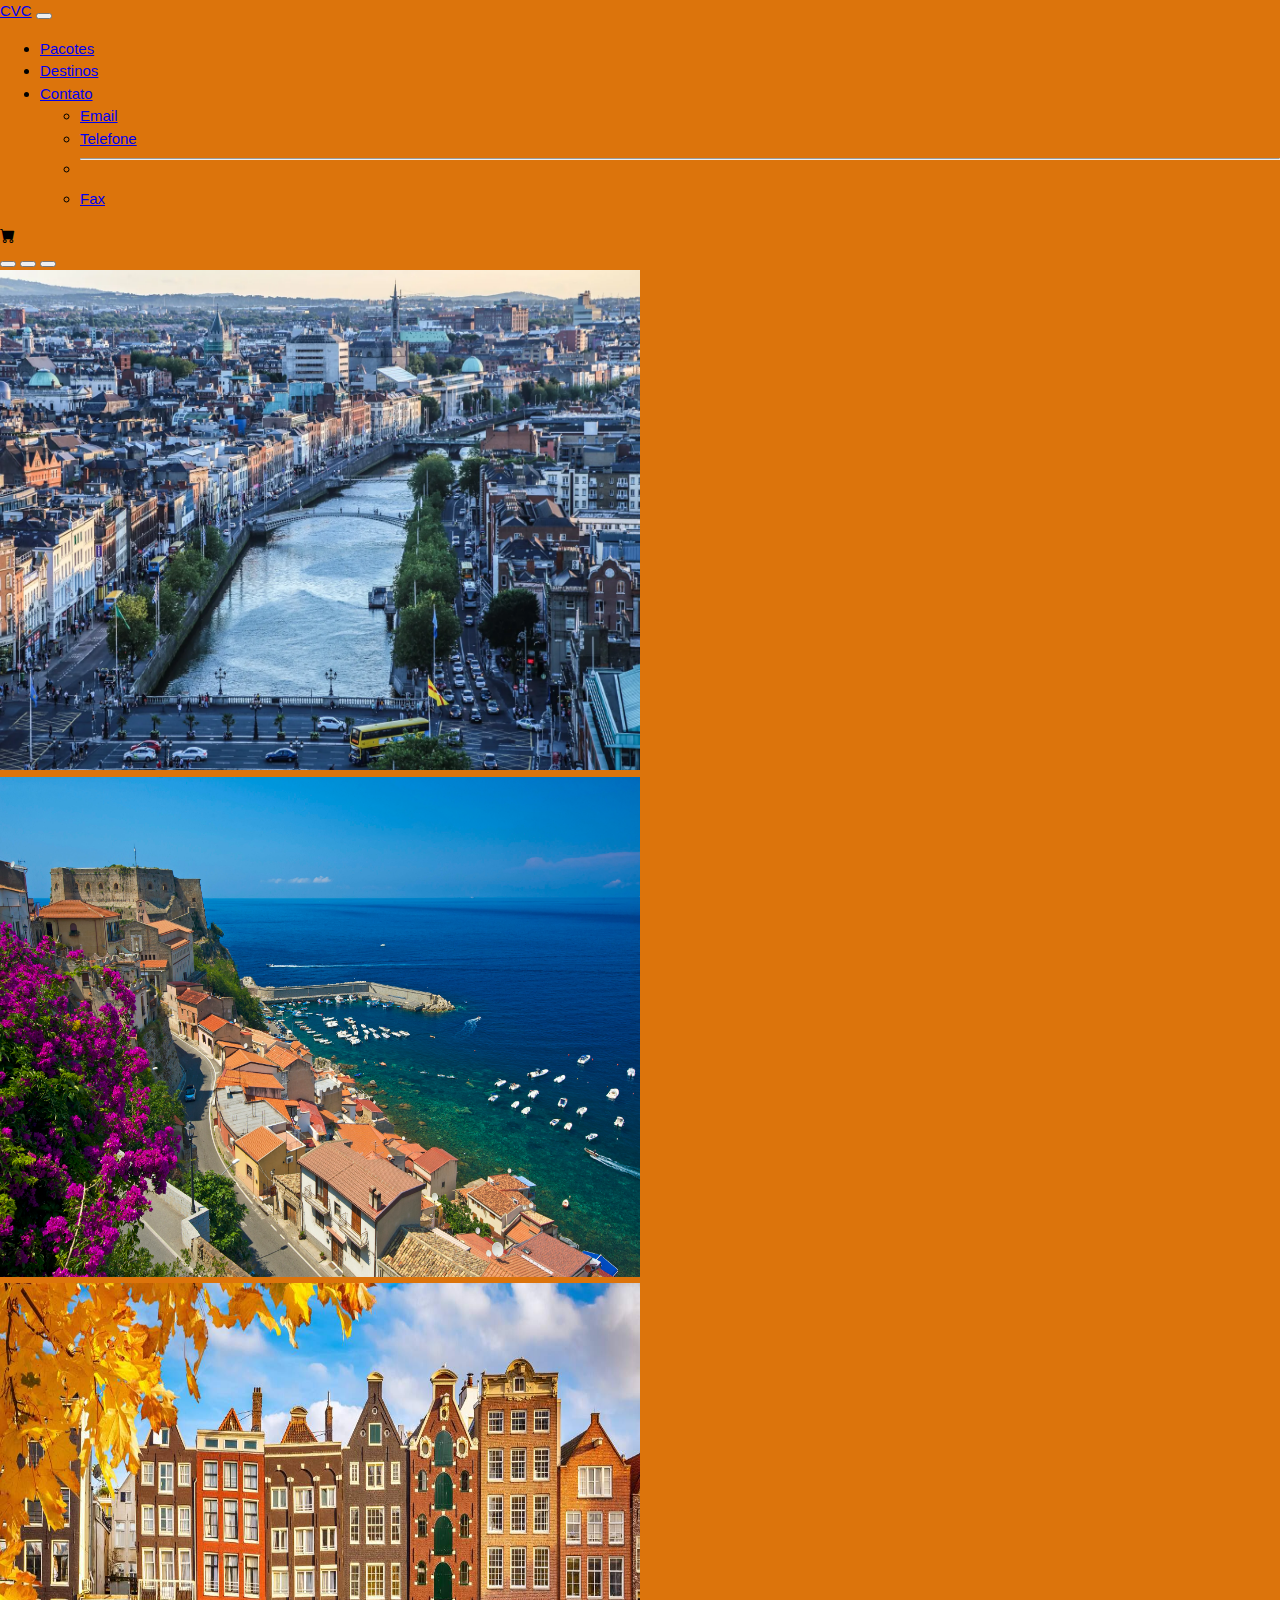
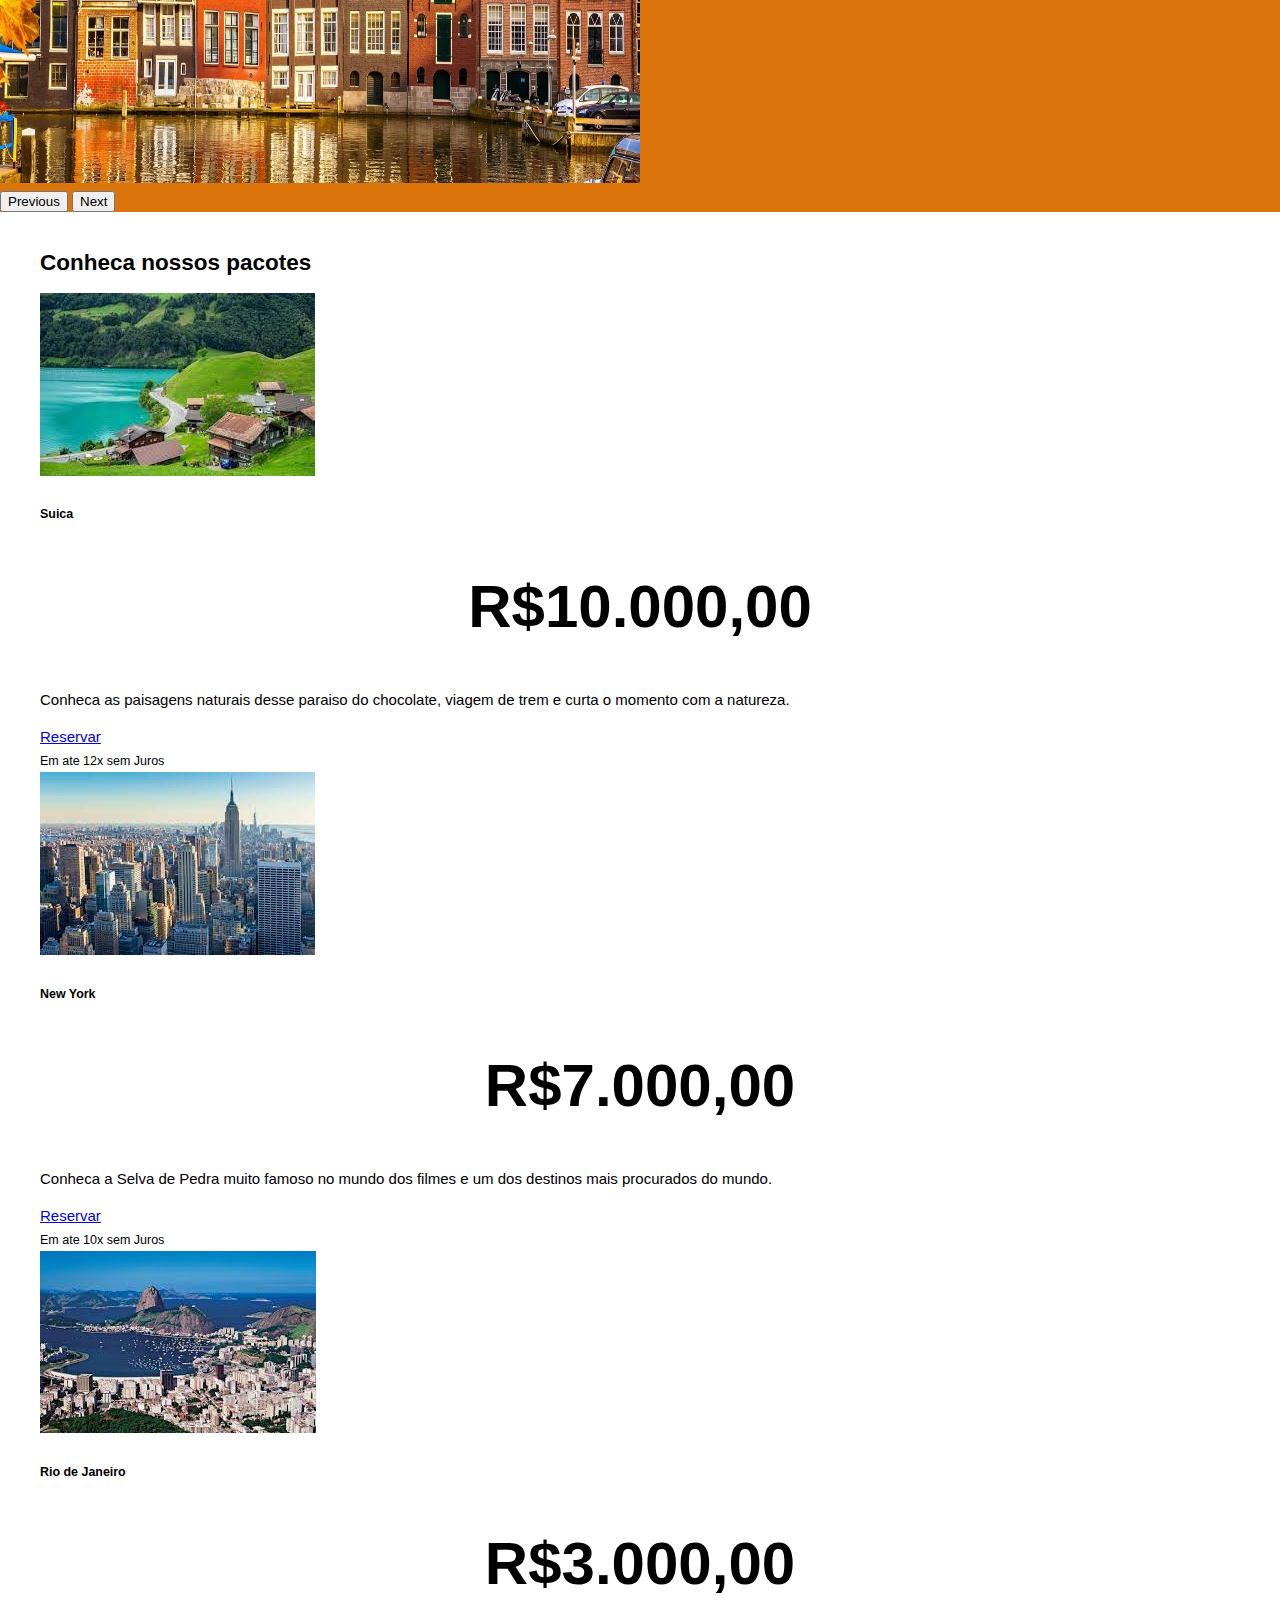
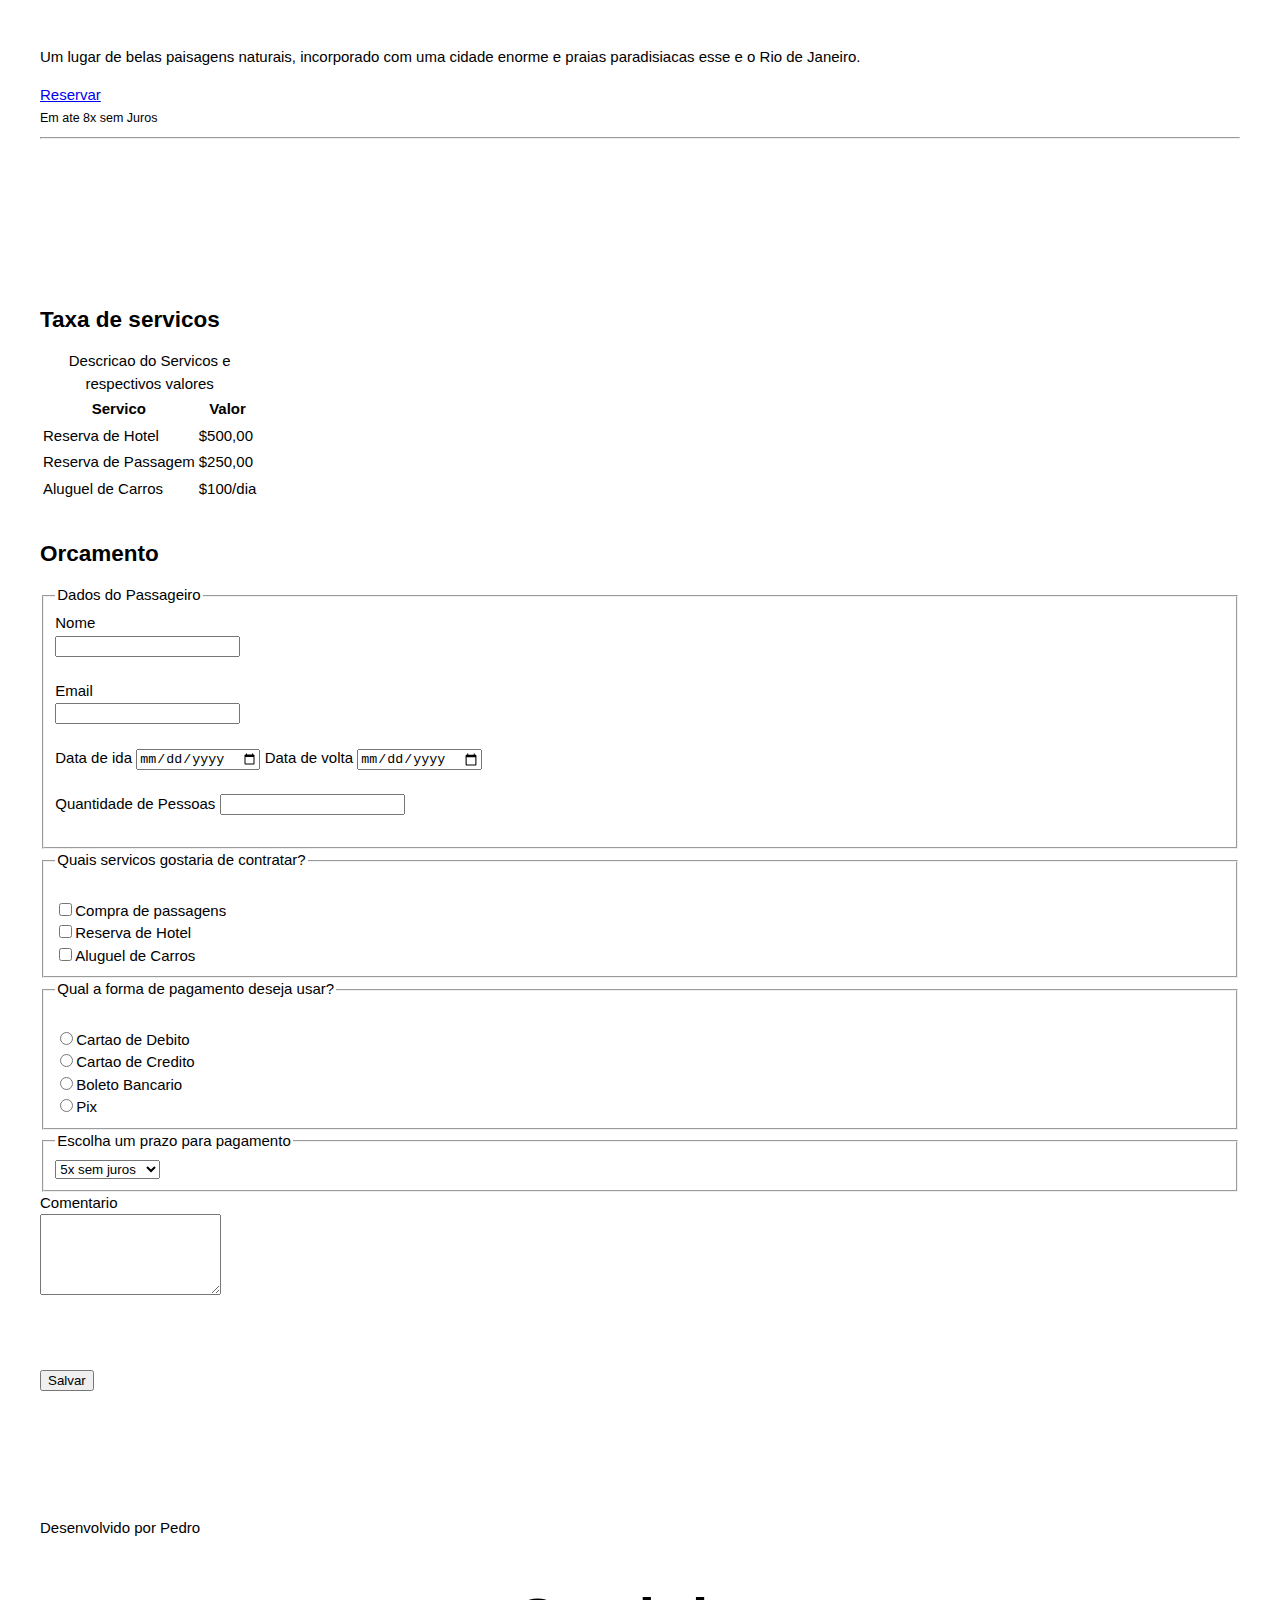
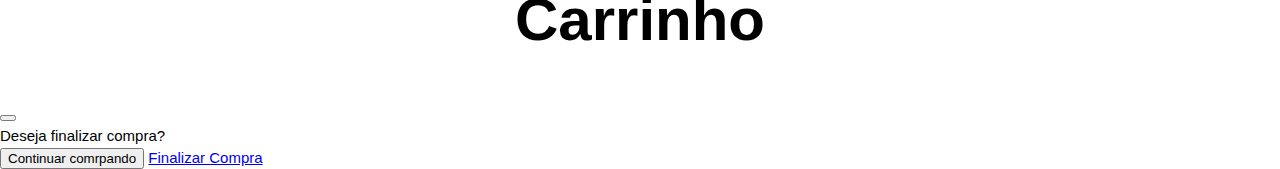
<file: index.html>
<!DOCTYPE html>
<html lang="pt-BR">

<head>
    <meta charset="UTF-8">
    <meta name="viewport" content="width=device-width, initial-scale=1.0">
    <title>Site do Pedrin</title>
    <link href="https://cdn.jsdelivr.net/npm/bootstrap@5.3.2/dist/css/bootstrap.min.css" rel="stylesheet"integrity="sha384-T3c6CoIi6uLrA9TneNEoa7RxnatzjcDSCmG1MXxSR1GAsXEV/Dwwykc2MPK8M2HN" crossorigin="anonymous">
    <link rel="stylesheet" href="https://cdn.jsdelivr.net/npm/bootstrap-icons@1.11.3/font/bootstrap-icons.min.css">
    <link rel="stylesheet" href="style.css">
</head>

<body>
    <header class="container-fluid p-2 bg-warning text-center">
        <nav>
            <nav class="navbar navbar-expand-lg bg-warning">
                <div class="container-fluid">
                    <a class="navbar-brand" href="#">CVC</a>
                    <button class="navbar-toggler" type="button" data-bs-toggle="collapse"
                        data-bs-target="#navbarSupportedContent" aria-controls="navbarSupportedContent"
                        aria-expanded="false" aria-label="Toggle navigation">
                        <span class="navbar-toggler-icon"></span>
                    </button>
                    <div class="collapse navbar-collapse justify-content-end bg-warning" id="navbarSupportedContent">
                        <ul class="navbar-nav">
                            <li class="nav-item">
                                <a class="nav-link active" aria-current="page" href="#">Pacotes</a>
                            </li>
                            <li class="nav-item">
                                <a class="nav-link" href="#">Destinos</a>
                            </li>
                            <li class="nav-item dropdown">
                                <a class="nav-link dropdown-toggle" href="#" role="button" data-bs-toggle="dropdown"
                                    aria-expanded="false">
                                    Contato
                                </a>
                                <ul class="dropdown-menu">
                                    <li><a class="dropdown-item" href="#">Email</a></li>
                                    <li><a class="dropdown-item" href="#">Telefone</a></li>
                                    <li>
                                        <hr class="dropdown-divider">
                                    </li>
                                    <li><a class="dropdown-item" href="#">Fax</a></li>
                                </ul>
                            </li>
                        </ul>
                        <li class="navbar">
                            <i class="bi bi-cart-fill"></i>
                        </li>
                        </li>
                    </div>
                </div>
            </nav>
        </nav>
        <div id="carouselExampleIndicators" class="carousel slide">
            <div class="carousel-indicators">
                <button type="button" data-bs-target="#carouselExampleIndicators" data-bs-slide-to="0" class="active"
                    aria-current="true" aria-label="Slide 1"></button>
                <button type="button" data-bs-target="#carouselExampleIndicators" data-bs-slide-to="1"
                    aria-label="Slide 2"></button>
                <button type="button" data-bs-target="#carouselExampleIndicators" data-bs-slide-to="2"
                    aria-label="Slide 3"></button>
            </div>
            <div class="carousel-inner">
                <div class="carousel-item active">
                    <img src="img\dublin.webp" class="d-block w-100 carousel-image" alt="...">
                </div>
                <div class="carousel-item">
                    <img src="img\italia.jpg" class="d-block w-100 carousel-image" alt="...">
                </div>
                <div class="carousel-item">
                    <img src="img\amsterdam.jpg" class="d-block w-100 carousel-image" alt="...">
                </div>
            </div>
            <button class="carousel-control-prev" type="button" data-bs-target="#carouselExampleIndicators"
                data-bs-slide="prev">
                <span class="carousel-control-prev-icon" aria-hidden="true"></span>
                <span class="visually-hidden">Previous</span>
            </button>
            <button class="carousel-control-next" type="button" data-bs-target="#carouselExampleIndicators"
                data-bs-slide="next">
                <span class="carousel-control-next-icon" aria-hidden="true"></span>
                <span class="visually-hidden">Next</span>
            </button>
    </header>
    <section>
        </div>

        <h2>
            Conheca nossos pacotes
        </h2>
        <div class="row row-cols-1 row-cols-md-3 g-4">
            <div class="col">
                <div class="card h-100">
                    <img src="pasta_site\suica.jpg" class="card-img-top" alt="...">
                    <div class="card-body">
                        <h5 class="card-title">Suica</h5>
                        <h1 class="card-subtitle text-muted">R$10.000,00</h1>
                        <p class="card-text">Conheca as paisagens naturais desse paraiso do chocolate, viagem de trem e curta o momento
                            com a natureza.
                        </p>
                    </div>
                    <a href="#" class="btn btn-primary"data-bs-toggle="modal" data-bs-target="#exampleModal">Reservar</a>
                    <div class="card-footer">
                        <small class="text-body-secondary">Em ate 12x sem Juros</small>
                    </div>
                </div>
            </div>
            <div class="col">
                <div class="card h-100">
                    <img src="pasta_site\new york 2.jpg" class="card-img-top" alt="...">
                    <div class="card-body">
                        <h5 class="card-title">New York</h5>
                        <h1 class="card-subtitle text-muted">R$7.000,00</h1>
                        <p class="card-text">Conheca a Selva de Pedra muito famoso no mundo dos filmes e um dos destinos mais
                            procurados do mundo.
                        </p>
                    </div>
                    <a href="#" class="btn btn-primary"data-bs-toggle="modal" data-bs-target="#exampleModal">Reservar</a>
                    <div class="card-footer">
                        <small class="text-body-secondary">Em ate 10x sem Juros</small>
                    </div>
                </div>
            </div>
            <div class="col">
                <div class="card h-100"> 
                    <img src="pasta_site\rio2.jpg" class="card-img-top" alt="...">
                    <div class="card-body">
                        <h5 class="card-title">Rio de Janeiro</h5>
                        <h1 class="card-subtitle text-muted">R$3.000,00</h1>
                        <p class="card-text">Um lugar de belas paisagens naturais, incorporado com uma cidade enorme e praias paradisiacas
                            esse e o Rio de Janeiro.
                        </p>
                    </div>
                    <a href="#" class="btn btn-primary"data-bs-toggle="modal" data-bs-target="#exampleModal">Reservar</a>
                    <div class="card-footer">
                        <small class="text-body-secondary">Em ate 8x sem Juros</small>
                    </div>
                </div>
            </div>
        </div>
        <hr>
    </section>
    <br><br>

    <br><br>
    <section class="container-fluid bg-warning text-center">
        <h2>Taxa de servicos</h2>

        <table class="table table-warning table-striped table-hover table-bordered border-warning">
            <caption class="text-center">Descricao do Servicos e respectivos valores</caption>
            <thead class="table-secondary">
                <tr>
                    <th>
                        Servico
                    </th>
                    <th>
                        Valor
                    </th>
                </tr>
            </thead>
            <tbody class="table-group-divider">
                <tr>
                    <td>
                        Reserva de Hotel
                    </td>
                    <td>
                        $500,00
                    </td>
                </tr>
                <tr>
                    <td>
                        Reserva de Passagem
                    </td>
                    <td>
                        $250,00
                    </td>
                </tr>
                <tr>
                    <td>
                        Aluguel de Carros
                    </td>
                    <td>
                        $100/dia
                    </td>
                </tr>
            </tbody>
        </table>
    </section>
    <section class="container-fluid bg-light">
        <h2>Orcamento</h2>
        <form method="get" action="">

            <fieldset>
                <legend>Dados do Passageiro</legend>
                <label>Nome</label><br>
                <input type="text" name="nome"><br><br>

                <label>Email</label><br>
                <input type="email" required name="email"><br><br>

                <label>Data de ida</label>
                <input type="date" name="dataIda">

                <label>Data de volta</label>
                <input type="date" name="dataVolta">

                <br><br>

                <label>Quantidade de Pessoas</label>
                <input type="number" name="numeroPessoas"><br><br>
            </fieldset>


            <fieldset>
                <legend>Quais servicos gostaria de contratar?</legend>
                <label>
                    <br><input type="checkbox" name="passagens" value="Passagens">Compra de passagens
                </label>
                <label>
                    <br><input type="checkbox" name="hotel" value="Hotel">Reserva de Hotel
                </label>
                <label>
                    <br><input type="checkbox" name="carro" value="Carros">Aluguel de Carros
                </label>
            </fieldset>

            <fieldset>
                <legend>Qual a forma de pagamento deseja usar?</legend>
                <label>
                    <br><input type="radio" name="formaPag" value="Cartao de Debito">Cartao de Debito
                </label>
                <label>
                    <br><input type="radio" name="formaPag" value="Cartao de Credito">Cartao de Credito
                </label>
                <label>
                    <br><input type="radio" name="formaPag" value="Boleto Bancario">Boleto Bancario
                </label>
                <label>
                    <br><input type="radio" name="formaPag" value="Pix">Pix
                </label>
            </fieldset>

            <fieldset>
                <legend>Escolha um prazo para pagamento</legend>
                <select name="prazoPag">
                    <option value="aVista">A vista</option>
                    <option value="2x">2x sem juros</option>
                    <option value="3x">3x sem juros</option>
                    <option value="4x">4x sem juros</option>
                    <option value="5x" selected>5x sem juros</option>
                    <option value="6x">6x sem juros</option>
                    <option value="7x">7x sem juros</option>
                    <option value="8x">8x sem juros</option>
                    <option value="9x">9x sem juros</option>
                    <option value="10x">10x sem juros</option>
                    <option value="11x">11x sem juros</option>
                    <option value="12x">12x sem juros</option>
                </select>
            </fieldset>



            <label>Comentario</label><br>
            <textarea rows="5" name="comentario"></textarea><br><br>

            <br>

            <br><button>Salvar</button>
        </form>
    </section>

    <br><br>
    <footer class="container-fluid bg-warning text-center">Desenvolvido por Pedro</footer>
    <script src="https://cdn.jsdelivr.net/npm/bootstrap@5.3.2/dist/js/bootstrap.bundle.min.js"
        integrity="sha384-C6RzsynM9kWDrMNeT87bh95OGNyZPhcTNXj1NW7RuBCsyN/o0jlpcV8Qyq46cDfL"
        crossorigin="anonymous"></script>
</body>
  <div class="modal fade" id="exampleModal" tabindex="-1" aria-labelledby="exampleModalLabel" aria-hidden="true">
    <div class="modal-dialog">
      <div class="modal-content">
        <div class="modal-header">
          <h1 class="modal-title fs-5" id="exampleModalLabel">Carrinho</h1>
          <button type="button" class="btn-close" data-bs-dismiss="modal" aria-label="Close"></button>
        </div>
        <div class="modal-body">
          Deseja finalizar compra?
        </div>
        <div class="modal-footer">
          <button type="button" class="btn btn-primary" data-bs-dismiss="modal">Continuar comrpando</button>
          <a href="checkout.html" type="button" class="btn btn-success">Finalizar Compra</a>
        </div>
      </div>
    </div>
  </div>
</html>
</file>
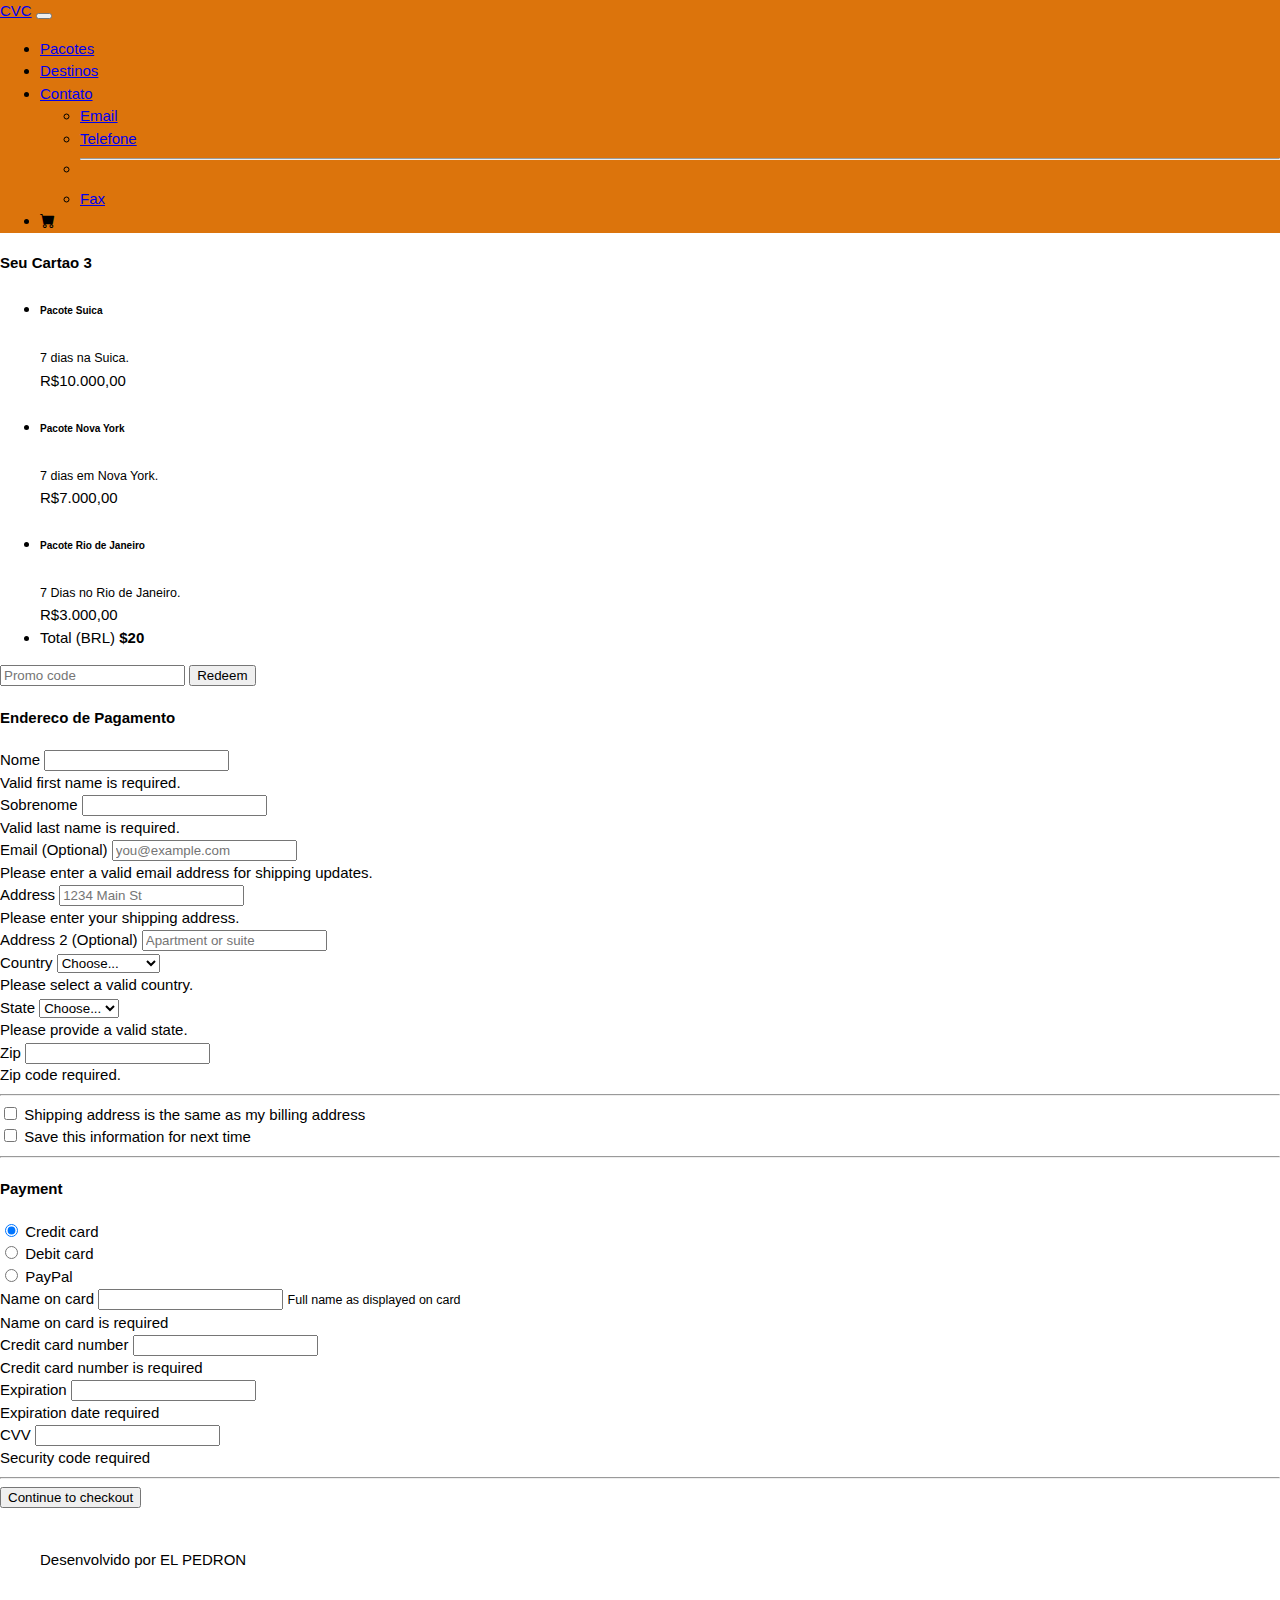
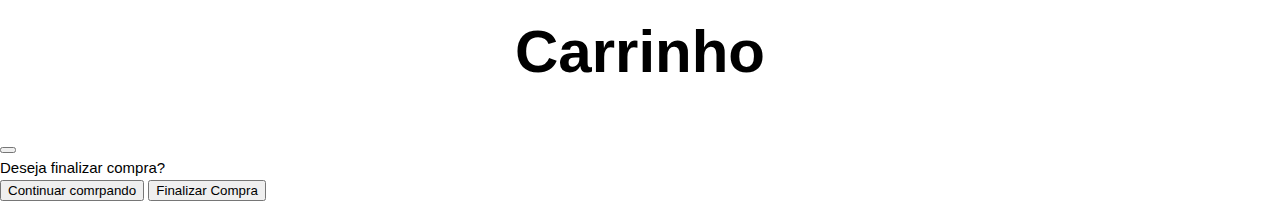
<file: checkout.html>
<!DOCTYPE html>
<html lang="pt-BR">

<head>
    <meta charset="UTF-8">
    <meta name="viewport" content="width=device-width, initial-scale=1.0">
    <title>Site do Pedrin</title>
    <link href="https://cdn.jsdelivr.net/npm/bootstrap@5.3.2/dist/css/bootstrap.min.css" rel="stylesheet"integrity="sha384-T3c6CoIi6uLrA9TneNEoa7RxnatzjcDSCmG1MXxSR1GAsXEV/Dwwykc2MPK8M2HN" crossorigin="anonymous">
    <link rel="stylesheet" href="https://cdn.jsdelivr.net/npm/bootstrap-icons@1.11.3/font/bootstrap-icons.min.css">
    <link rel="stylesheet" href="style.css">
</head>

<body>
    <header class="container-fluid p-2 bg-warning text-center">
        <nav>
            <nav class="navbar navbar-expand-lg bg-warning">
                <div class="container-fluid">
                    <a class="navbar-brand" href="#">CVC</a>
                    <button class="navbar-toggler" type="button" data-bs-toggle="collapse"
                        data-bs-target="#navbarSupportedContent" aria-controls="navbarSupportedContent"
                        aria-expanded="false" aria-label="Toggle navigation">
                        <span class="navbar-toggler-icon"></span>
                    </button>
                    <div class="collapse navbar-collapse justify-content-end bg-warning" id="navbarSupportedContent">
                        <ul class="navbar-nav">
                            <li class="nav-item">
                                <a class="nav-link active" aria-current="page" href="#">Pacotes</a>
                            </li>
                            <li class="nav-item">
                                <a class="nav-link" href="#">Destinos</a>
                            </li>
                            <li class="nav-item dropdown">
                                <a class="nav-link dropdown-toggle" href="#" role="button" data-bs-toggle="dropdown"
                                    aria-expanded="false">
                                    Contato
                                </a>
                                <ul class="dropdown-menu">
                                    <li><a class="dropdown-item" href="#">Email</a></li>
                                    <li><a class="dropdown-item" href="#">Telefone</a></li>
                                    <li>
                                        <hr class="dropdown-divider">
                                    </li>
                                    <li><a class="dropdown-item" href="#">Fax</a></li>
                                </ul>
                                <li class="navbar">
                                    <i class="bi bi-cart-fill"></i>
                                </li>
                            </li>
                        </ul>
                    </div>
                </div>
            </nav>
        </header>

            <main class="container">
                <div class="py-5 text-center">
                  
                </div>

                <div class="row g-5">
                    <div class="col-md-5 col-lg-4 order-md-last">
                        <h4 class="d-flex justify-content-between align-items-center mb-3">
                            <span class="text-primary">Seu Cartao</span>
                            <span class="badge bg-primary rounded-pill">3</span>
                        </h4>
                        <ul class="list-group mb-3">
                            <li class="list-group-item d-flex justify-content-between lh-sm">
                                <div>
                                    <h6 class="my-0">Pacote Suica</h6>
                                    <small class="text-body-secondary">7 dias na Suica.</small>
                                </div>
                                <span class="text-body-secondary">R$10.000,00</span>
                            </li>
                            <li class="list-group-item d-flex justify-content-between lh-sm">
                                <div>
                                    <h6 class="my-0">Pacote Nova York</h6>
                                    <small class="text-body-secondary">7 dias em Nova York.</small>
                                </div>
                                <span class="text-body-secondary">R$7.000,00</span>
                            </li>
                            <li class="list-group-item d-flex justify-content-between lh-sm">
                                <div>
                                    <h6 class="my-0">Pacote Rio de Janeiro</h6>
                                    <small class="text-body-secondary">7 Dias no Rio de Janeiro.</small>
                                </div>
                                <span class="text-body-secondary">R$3.000,00</span>
                            </li>
                            <li class="list-group-item d-flex justify-content-between">
                                <span>Total (BRL)</span>
                                <strong>$20</strong>
                            </li>
                        </ul>

                        <form class="card p-2">
                            <div class="input-group">
                                <input type="text" class="form-control" placeholder="Promo code">
                                <button type="submit" class="btn btn-secondary">Redeem</button>
                            </div>
                        </form>
                    </div>
                    <div class="col-md-7 col-lg-8">
                        <h4 class="mb-3">Endereco de Pagamento</h4>
                        <form class="needs-validation" novalidate>
                            <div class="row g-3">
                                <div class="col-sm-6">
                                    <label for="firstName" class="form-label">Nome</label>
                                    <input type="text" class="form-control" id="firstName" placeholder="" value=""
                                        required>
                                    <div class="invalid-feedback">
                                        Valid first name is required.
                                    </div>
                                </div>

                                <div class="col-sm-6">
                                    <label for="lastName" class="form-label">Sobrenome</label>
                                    <input type="text" class="form-control" id="lastName" placeholder="" value=""
                                        required>
                                    <div class="invalid-feedback">
                                        Valid last name is required.
                                    </div>
                                </div>

                                <div class="col-12">
                                    <label for="email" class="form-label">Email <span
                                            class="text-body-secondary">(Optional)</span></label>
                                    <input type="email" class="form-control" id="email" placeholder="you@example.com">
                                    <div class="invalid-feedback">
                                        Please enter a valid email address for shipping updates.
                                    </div>
                                </div>

                                <div class="col-12">
                                    <label for="address" class="form-label">Address</label>
                                    <input type="text" class="form-control" id="address" placeholder="1234 Main St"
                                        required>
                                    <div class="invalid-feedback">
                                        Please enter your shipping address.
                                    </div>
                                </div>

                                <div class="col-12">
                                    <label for="address2" class="form-label">Address 2 <span
                                            class="text-body-secondary">(Optional)</span></label>
                                    <input type="text" class="form-control" id="address2"
                                        placeholder="Apartment or suite">
                                </div>

                                <div class="col-md-5">
                                    <label for="country" class="form-label">Country</label>
                                    <select class="form-select" id="country" required>
                                        <option value="">Choose...</option>
                                        <option>United States</option>
                                    </select>
                                    <div class="invalid-feedback">
                                        Please select a valid country.
                                    </div>
                                </div>

                                <div class="col-md-4">
                                    <label for="state" class="form-label">State</label>
                                    <select class="form-select" id="state" required>
                                        <option value="">Choose...</option>
                                        <option>California</option>
                                    </select>
                                    <div class="invalid-feedback">
                                        Please provide a valid state.
                                    </div>
                                </div>

                                <div class="col-md-3">
                                    <label for="zip" class="form-label">Zip</label>
                                    <input type="text" class="form-control" id="zip" placeholder="" required>
                                    <div class="invalid-feedback">
                                        Zip code required.
                                    </div>
                                </div>
                            </div>

                            <hr class="my-4">

                            <div class="form-check">
                                <input type="checkbox" class="form-check-input" id="same-address">
                                <label class="form-check-label" for="same-address">Shipping address is the same as my
                                    billing address</label>
                            </div>

                            <div class="form-check">
                                <input type="checkbox" class="form-check-input" id="save-info">
                                <label class="form-check-label" for="save-info">Save this information for next
                                    time</label>
                            </div>

                            <hr class="my-4">

                            <h4 class="mb-3">Payment</h4>

                            <div class="my-3">
                                <div class="form-check">
                                    <input id="credit" name="paymentMethod" type="radio" class="form-check-input"
                                        checked required>
                                    <label class="form-check-label" for="credit">Credit card</label>
                                </div>
                                <div class="form-check">
                                    <input id="debit" name="paymentMethod" type="radio" class="form-check-input"
                                        required>
                                    <label class="form-check-label" for="debit">Debit card</label>
                                </div>
                                <div class="form-check">
                                    <input id="paypal" name="paymentMethod" type="radio" class="form-check-input"
                                        required>
                                    <label class="form-check-label" for="paypal">PayPal</label>
                                </div>
                            </div>

                            <div class="row gy-3">
                                <div class="col-md-6">
                                    <label for="cc-name" class="form-label">Name on card</label>
                                    <input type="text" class="form-control" id="cc-name" placeholder="" required>
                                    <small class="text-body-secondary">Full name as displayed on card</small>
                                    <div class="invalid-feedback">
                                        Name on card is required
                                    </div>
                                </div>

                                <div class="col-md-6">
                                    <label for="cc-number" class="form-label">Credit card number</label>
                                    <input type="text" class="form-control" id="cc-number" placeholder="" required>
                                    <div class="invalid-feedback">
                                        Credit card number is required
                                    </div>
                                </div>

                                <div class="col-md-3">
                                    <label for="cc-expiration" class="form-label">Expiration</label>
                                    <input type="text" class="form-control" id="cc-expiration" placeholder="" required>
                                    <div class="invalid-feedback">
                                        Expiration date required
                                    </div>
                                </div>

                                <div class="col-md-3">
                                    <label for="cc-cvv" class="form-label">CVV</label>
                                    <input type="text" class="form-control" id="cc-cvv" placeholder="" required>
                                    <div class="invalid-feedback">
                                        Security code required
                                    </div>
                                </div>
                            </div>

                            <hr class="my-4">

                            <button class="w-100 btn btn-primary btn-lg" type="submit">Continue to checkout</button>
                        </form>
                    </div>
                </div>
            </main>

            <footer class="container-fluid bg-warning text-center">Desenvolvido por EL PEDRON</footer>
            <script src="https://cdn.jsdelivr.net/npm/bootstrap@5.3.2/dist/js/bootstrap.bundle.min.js"
                integrity="sha384-C6RzsynM9kWDrMNeT87bh95OGNyZPhcTNXj1NW7RuBCsyN/o0jlpcV8Qyq46cDfL"
                crossorigin="anonymous"></script>
</body>
<div class="modal fade" id="exampleModal" tabindex="-1" aria-labelledby="exampleModalLabel" aria-hidden="true">
    <div class="modal-dialog">
        <div class="modal-content">
            <div class="modal-header">
                <h1 class="modal-title fs-5" id="exampleModalLabel">Carrinho</h1>
                <button type="button" class="btn-close" data-bs-dismiss="modal" aria-label="Close"></button>
            </div>
            <div class="modal-body">
                Deseja finalizar compra?
            </div>
            <div class="modal-footer">
                <button type="button" class="btn btn-primary" data-bs-dismiss="modal">Continuar comrpando</button>
                <button type="button" class="btn btn-success">Finalizar Compra</button>
            </div>
        </div>
    </div>
</div>

</html>
</file>
<file: style.css>
body{
    font-weight: 500;
    font-family: Arial, Helvetica, sans-serif;
    font-size: 15px;
    line-height: 1.5em;
    margin: 0;
}

header{
    background-color: #dc740c;
}

section, footer{
    margin: 40px;
}

h1{
    font-size: 60px;
    color: black;
    padding: 30px;
    text-align: center;
}

.carousel-image {
    width: 50%; /* ou defina um tamanho específico, por exemplo: width: 600px; */
    height: 500px;
}
</file>
